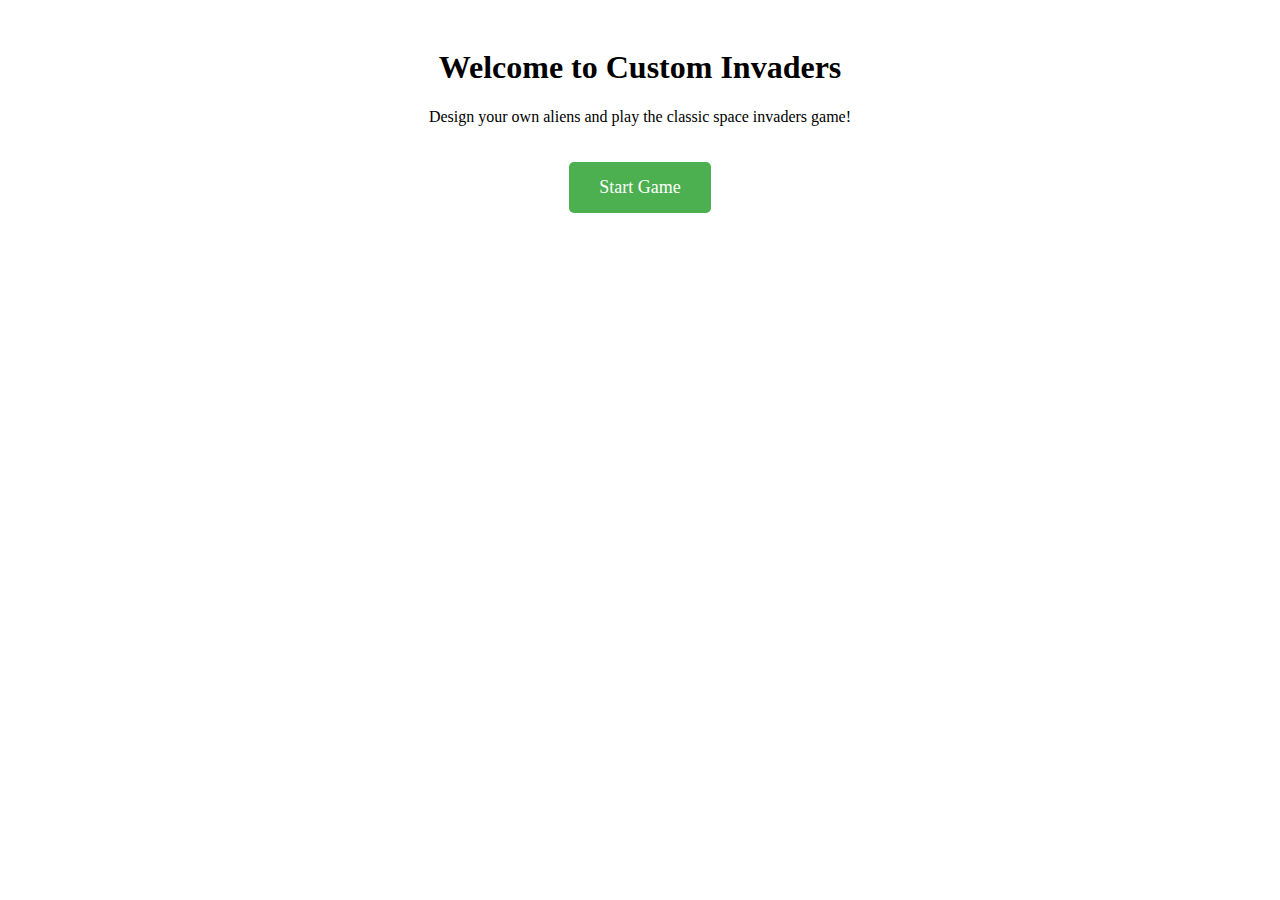
<file: templates/index.html>
<!DOCTYPE html>
<html>
<head>
    <title>Custom Invaders</title>
    <style>
        .container {
            max-width: 800px;
            margin: 0 auto;
            padding: 20px;
            text-align: center;
        }
        .start-button {
            display: inline-block;
            padding: 15px 30px;
            font-size: 18px;
            background-color: #4CAF50;
            color: white;
            text-decoration: none;
            border-radius: 5px;
            margin-top: 20px;
        }
        .start-button:hover {
            background-color: #45a049;
        }
    </style>
</head>
<body>
    <div class="container">
        <h1>Welcome to Custom Invaders</h1>
        <p>Design your own aliens and play the classic space invaders game!</p>
        <a href="{{ url_for('designer') }}" class="start-button">Start Game</a>
    </div>
</body>
</html>
</file>
